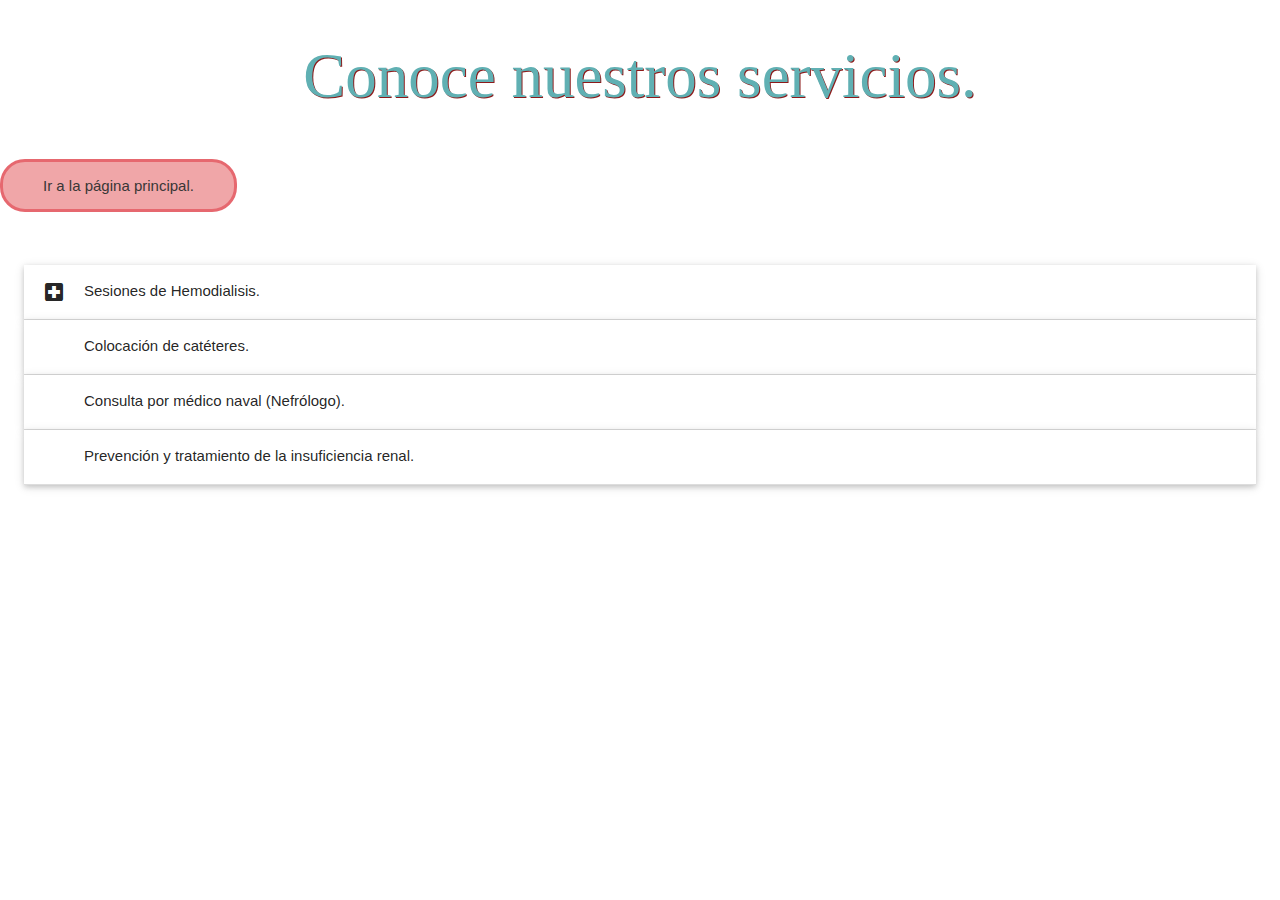
<file: Servicios.html>
<!DOCTYPE html>
<html lang="en">
<head>
    <meta charset="UTF-8">
    <meta http-equiv="X-UA-Compatible" content="IE=edge">
    <meta name="viewport" content="width=device-width, initial-scale=1.0">
    <title>Servicios.</title>

       <!-- Archivo de CSS de materialize INICIO -->
       <link rel="stylesheet" href="https://cdnjs.cloudflare.com/ajax/libs/materialize/1.0.0/css/materialize.min.css">
       <!-- Archivo de CSS de materialize FIN -->

            <!--Archivo de iconos importado de google Icons INICIO-->
    <link href="https://fonts.googleapis.com/icon?family=Material+Icons" rel="stylesheet">
    <!--Archivo de iconos importado de google Icons FIN-->
    <style>
    
    h1{
        text-align: center;
        font-family:'Times New Roman', Times, serif;
        color: rgb(96, 176, 179);
          text-shadow: 1px 1px #8c1a1a;
    }
    #btnback{
        border: none;
        border-radius: 25px;
        cursor: pointer;
        transition: .4s;
        font-family:Verdana, Geneva, Tahoma, sans-serif;
        text-decoration: none;
        color:#393737;
        padding-top:15px;
        padding-bottom:15px;
        padding-left:40px;
        padding-right:40px;
        background-color:#f0a6a8;
        border-color: #e6686f;
        border-width: 3px;
        border-style: solid;
    }
    
    #btnback:hover{
        background-color:#f2595e;
        color: white;
    }
    .regresar{
        text-decoration: none;
    }
    #imagen1{
        border: 1px solid black;
        border-radius: 25%;
        width: 200px;
        height: 200px;
        box-shadow: 10px 5px 5px black;
    }
    #imagen2{
        border: 1px solid black;
        border-radius: 25%;
        width: 200px;
        height: 200px;
        box-shadow: 10px 5px 5px black;
    }
    
    #imagen3{
        border: 1px solid black;
        border-radius: 25%;
        width: 200px;
        height: 200px;
        box-shadow: 10px 5px 5px black;
    }
    
    #imagen4{
        border: 1px solid black;
        border-radius: 25%;
        width: 200px;
        height: 200px;
        box-shadow: 10px 5px 5px black;
    }
</style>
</head>
<body>
    <h1>Conoce nuestros servicios.</h1>

    <br>
    
    <a class="regresar" href="index.html" ><button id="btnback">Ir a la página principal.</button></a>

    <br><br> <br>


    <!--fin del boton que regresa a la pagina anterior.-->

    <ul class="collapsible popout">
        <li>
          <div class="collapsible-header"><i class="material-icons">local_hospital</i>Sesiones de Hemodialisis.</div>
          <div class="collapsible-body"><span><img id="imagen1" src="imagen1.jpg"> <br>Los beneficios de un adecuado tratamiento son indescriptibles, porque para inicia, elimina la sal extra, el agua y los productos de desecho para que no se acumulen en su cuerpo, estos beneficios, los encontrará en nuestras instalaciones.          </span></div>
        </li>
        <li>
          <div class="collapsible-header"><i class="material-icons">vaccines1</i>Colocación de catéteres.</div>
          <div class="collapsible-body"><span><img id="imagen2" src="imagen2.jpg"> <br>Básico de cualquier clinica, pero sin duda encontraras la calidad que deseas aquí, con nosotros.</span></div>
        </li>
        <li>
          <div class="collapsible-header"><i class="material-icons">medication</i>Consulta por médico naval (Nefrólogo).</div>
          <div class="collapsible-body"><span><img id="imagen3" src="imagen3.jpg">La hemodiálisis es un procedimiento riguroso que demanda mucha atención y cuidados, por este motivo siempre estarás bien acompañado por nuestro personal altamente calificado.</span></div>
        </li>
        <li>
            <div class="collapsible-header"><i class="material-icons">bloodtype</i>Prevención y tratamiento de la insuficiencia renal.</div>
            <div class="collapsible-body"><span><img id="imagen4" src="imagen4.jpg">Nuestros conocimientos y equipo siempre a tu disposición, no solo para tu pronta recuperación, sino para prevenir futuros fallos, logrando una gran calidad de vida.</span></div>
          </li>
    </ul>     












       <!-- Archivo de JavaScript de materialize INICIO -->
       <script src="https://cdnjs.cloudflare.com/ajax/libs/materialize/1.0.0/js/materialize.min.js"></script>  
       <!-- Archivo de JavaScript de materialize FIN -->

       <script>
        document.addEventListener('DOMContentLoaded', function() {
       var elems = document.querySelectorAll('.collapsible');
       var instances = M.Collapsible.init(elems, );
     });
        </script>

</body>
</html>
</file>
